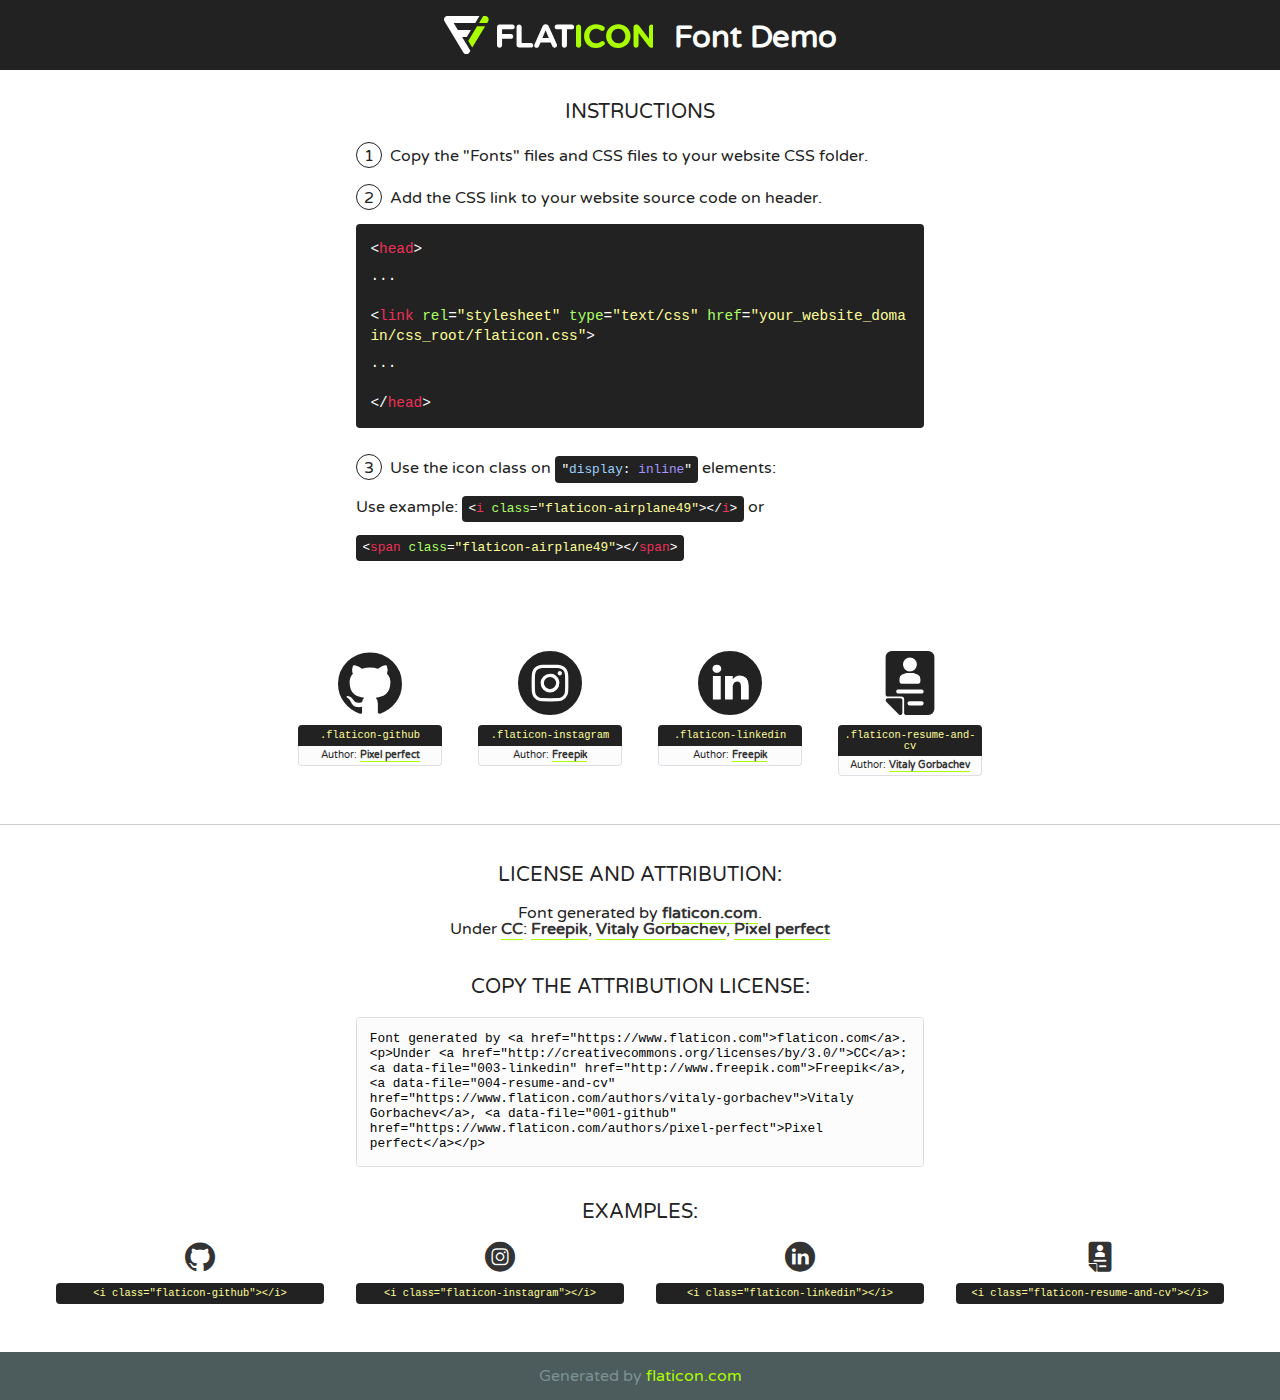
<file: css/font/flaticon.html>
<!DOCTYPE html>
<!--
  Flaticon icon font: Flaticon
  Creation date: 13/04/2020 18:54
-->
<html>
<!DOCTYPE html>
<html>

<head>
    <title>Flaticon WebFont</title>
    <link href="http://fonts.googleapis.com/css?family=Varela+Round" rel="stylesheet" type="text/css" />
    <link rel="stylesheet" type="text/css" href="flaticon.css">
    <meta charset="UTF-8">
    <style>
    html, body, div, span, applet, object, iframe,
    h1, h2, h3, h4, h5, h6, p, blockquote, pre,
    a, abbr, acronym, address, big, cite, code,
    del, dfn, em, img, ins, kbd, q, s, samp,
    small, strike, strong, sub, sup, tt, var,
    b, u, i, center,
    dl, dt, dd, ol, ul, li,
    fieldset, form, label, legend,
    table, caption, tbody, tfoot, thead, tr, th, td,
    article, aside, canvas, details, embed, 
    figure, figcaption, footer, header, hgroup, 
    menu, nav, output, ruby, section, summary,
    time, mark, audio, video {
        margin: 0;
        padding: 0;
        border: 0;
        font-size: 100%;
        font: inherit;
        vertical-align: baseline;
    }
    /* HTML5 display-role reset for older browsers */
    article, aside, details, figcaption, figure, 
    footer, header, hgroup, menu, nav, section {
        display: block;
    }
    body {
        line-height: 1;
    }
    ol, ul {
        list-style: none;
    }
    blockquote, q {
        quotes: none;
    }
    blockquote:before, blockquote:after,
    q:before, q:after {
        content: '';
        content: none;
    }
    table {
        border-collapse: collapse;
        border-spacing: 0;
    }
    body {
        font-family: 'Varela Round', Helvetica, Arial, sans-serif;
        font-size: 16px;
        color: #222;
    }
    a {
        color: #333;
        border-bottom: 1px solid #a9fd00;
        font-weight: bold;
        text-decoration: none;
    }
    * {
        -moz-box-sizing: border-box;
        -webkit-box-sizing: border-box;
        box-sizing: border-box;
        margin: 0;
        padding: 0;
    }
    [class^="flaticon-"]:before, [class*=" flaticon-"]:before, [class^="flaticon-"]:after, [class*=" flaticon-"]:after {
        font-family: Flaticon;
        font-size: 30px;
        font-style: normal;
        margin-left: 20px;
        color: #333;
    }
    .wrapper {
        max-width: 600px;
        margin: auto;
        padding: 0 1em;
    }
    .title {
        font-size: 1.25em;
        text-align: center;
        margin-bottom: 1em;
        text-transform: uppercase;
    }
    header {
        text-align: center;
        background-color: #222;
        color: #fff;
        padding: 1em;
    }
    header .logo {
        width: 210px;
        height: 38px;
        display: inline-block;
        vertical-align: middle;
        margin-right: 1em;
        border: none;
    }
    header strong {
        font-size: 1.95em;
        font-weight: bold;
        vertical-align: middle;
        margin-top: 5px;
        display: inline-block;
    }
    .demo {
        margin: 2em auto;
        line-height: 1.25em;
    }
    .demo ul li {
        margin-bottom: 1em;
    }
    .demo ul li .num {
        color: #222;
        border-radius: 20px;
        display: inline-block;
        width: 26px;
        padding: 3px;
        height: 26px;
        text-align: center;
        margin-right: 0.5em;
        border: 1px solid #222;
    }
    .demo ul li code {
        background-color: #222;
        border-radius: 4px;
        padding: 0.25em 0.5em;
        display: inline-block;
        color: #fff;
        font-family: Consolas,Monaco,Lucida Console,Liberation Mono,DejaVu Sans Mono,Bitstream Vera Sans Mono,Courier New, monospace;
        font-weight: lighter;
        margin-top: 1em;
        font-size: 0.8em;
        word-break: break-all;
    }
    .demo ul li code.big {
        padding: 1em;
        font-size: 0.9em;
    }
    .demo ul li code .red {
        color: #EF3159;
    }
    .demo ul li code .green {
        color: #ACFF65;
    }
    .demo ul li code .yellow {
        color: #FFFF99;
    }
    .demo ul li code .blue {
        color: #99D3FF;
    }
    .demo ul li code .purple {
        color: #A295FF;
    }
    .demo ul li code .dots {
        margin-top: 0.5em;
        display: block;
    }
    #glyphs {
        border-bottom: 1px solid #ccc;
        padding: 2em 0;
        text-align: center;
    }
    .glyph {
        display: inline-block;
        width: 9em;
        margin: 1em;
        text-align: center;
        vertical-align: top;
        background: #FFF;
    }
    .glyph .glyph-icon {
        padding: 10px;
        display: block;
        font-family:"Flaticon";
        font-size: 64px;
        line-height: 1;
    }
    .glyph .glyph-icon:before {
        font-size: 64px;
        color: #222;
        margin-left: 0;
    }
    .class-name {
        font-size: 0.65em;
        background-color: #222;
        color: #fff;
        border-radius: 4px 4px 0 0;
        padding: 0.5em;
        color: #FFFF99;
        font-family: Consolas,Monaco,Lucida Console,Liberation Mono,DejaVu Sans Mono,Bitstream Vera Sans Mono,Courier New, monospace;
    }
    .author-name {
        font-size: 0.6em;
        background-color: #fcfcfd;
        border: 1px solid #DEDEE4;
        border-top: 0;
        border-radius: 0 0 4px 4px;
        padding: 0.5em;
    }
    .class-name:last-child {
        font-size: 10px;
        color:#888;
    }
    .class-name:last-child a {
        font-size: 10px;
        color:#555;
    }
    .class-name:last-child a:hover {
        color:#a9fd00;
    }
    .glyph > input {
        display: block;
        width: 100px;
        margin: 5px auto;
        text-align: center;
        font-size: 12px;
        cursor: text;
    }
    .glyph > input.icon-input {
        font-family:"Flaticon";
        font-size: 16px;
        margin-bottom: 10px;
    }
    .attribution .title {
        margin-top: 2em;
    }
    .attribution textarea {
        background-color: #fcfcfd;
        padding: 1em;
        border: none;
        box-shadow: none;
        border: 1px solid #DEDEE4;
        border-radius: 4px;
        resize: none;
        width: 100%;
        height: 150px;
        font-size: 0.8em;
        font-family: Consolas,Monaco,Lucida Console,Liberation Mono,DejaVu Sans Mono,Bitstream Vera Sans Mono,Courier New, monospace;
        -webkit-appearance: none;
    }
    .iconsuse {
        margin: 2em auto;
        text-align: center;
        max-width: 1200px;
    }
    .iconsuse:after {
        content: '';
        display: table;
        clear: both;
    }
    .iconsuse .image {
        float: left;
        width: 25%;
        padding: 0 1em;
    }
    .iconsuse .image p {
        margin-bottom: 1em;
    }
    .iconsuse .image span {
        display: block;
        font-size: 0.65em;
        background-color: #222;
        color: #fff;
        border-radius: 4px;
        padding: 0.5em;
        color: #FFFF99;
        margin-top: 1em;
        font-family: Consolas,Monaco,Lucida Console,Liberation Mono,DejaVu Sans Mono,Bitstream Vera Sans Mono,Courier New, monospace;
    }
    #footer {
        text-align: center;
        background-color: #4C5B5C;
        color: #7c9192;
        padding: 1em;
    }
    #footer a {
        border: none;
        color: #a9fd00;
        font-weight: normal;
    }
    @media (max-width: 960px) {
        .iconsuse .image {
            width: 50%;
        }
    }
    @media (max-width: 560px) {
        .iconsuse .image {
            width: 100%;
        }
    }
    </style>
</head>

<body class="characters-off">

    <header>
        <a href="https://www.flaticon.com" target="_blank" class="logo">
            <svg version="1.1" xmlns="http://www.w3.org/2000/svg" xmlns:xlink="http://www.w3.org/1999/xlink" xmlns:a="http://ns.adobe.com/AdobeSVGViewerExtensions/3.0/" viewBox="0 0 560.875 102.036" enable-background="new 0 0 560.875 102.036" xml:space="preserve">
                <defs>
                </defs>
                <g>
                    <g class="letters">
                        <path fill="#ffffff" d="M141.596,29.675c0-3.777,2.985-6.767,6.764-6.767h34.438c3.426,0,6.15,2.728,6.15,6.15
                        c0,3.43-2.724,6.149-6.15,6.149h-27.674v13.091h23.719c3.429,0,6.151,2.724,6.151,6.15c0,3.43-2.723,6.149-6.151,6.149h-23.719
                        v17.574c0,3.773-2.986,6.761-6.764,6.761c-3.779,0-6.764-2.989-6.764-6.761V29.675z"></path>
                        <path fill="#ffffff" d="M193.844,29.149c0-3.781,2.985-6.767,6.764-6.767c3.776,0,6.763,2.985,6.763,6.767v42.957h25.039
                        c3.426,0,6.149,2.726,6.149,6.153c0,3.425-2.723,6.15-6.149,6.15h-31.802c-3.779,0-6.764-2.986-6.764-6.768V29.149z"></path>
                        <path fill="#ffffff" d="M241.891,75.71l21.438-48.407c1.492-3.341,4.215-5.357,7.906-5.357h0.792
                        c3.686,0,6.323,2.017,7.815,5.357l21.439,48.407c0.436,0.967,0.701,1.845,0.701,2.723c0,3.602-2.809,6.501-6.414,6.501
                        c-3.161,0-5.269-1.845-6.499-4.655l-4.132-9.661h-27.059l-4.301,10.102c-1.144,2.631-3.426,4.214-6.237,4.214
                        c-3.517,0-6.24-2.81-6.24-6.325C241.1,77.64,241.451,76.677,241.891,75.71z M279.932,58.666l-8.521-20.297l-8.526,20.297H279.932
                        z"></path>
                        <path fill="#ffffff" d="M314.864,35.387H301.86c-3.429,0-6.239-2.813-6.239-6.238c0-3.429,2.811-6.24,6.239-6.24h39.533
                        c3.426,0,6.237,2.811,6.237,6.24c0,3.425-2.811,6.238-6.237,6.238h-13.001v42.785c0,3.773-2.99,6.761-6.764,6.761
                        c-3.779,0-6.764-2.989-6.764-6.761V35.387z"></path>
                        <path fill="#A9FD00" d="M352.615,29.149c0-3.781,2.985-6.767,6.767-6.767c3.774,0,6.761,2.985,6.761,6.767v49.024
                        c0,3.773-2.987,6.761-6.761,6.761c-3.781,0-6.767-2.989-6.767-6.761V29.149z"></path>
                        <path fill="#A9FD00" d="M374.132,53.836v-0.179c0-17.481,13.178-31.801,32.065-31.801c9.22,0,15.459,2.458,20.557,6.238
                        c1.402,1.054,2.637,2.985,2.637,5.357c0,3.692-2.985,6.59-6.681,6.59c-1.845,0-3.071-0.702-4.044-1.319
                        c-3.776-2.813-7.729-4.393-12.562-4.393c-10.364,0-17.831,8.611-17.831,19.154v0.173c0,10.542,7.291,19.329,17.831,19.329
                        c5.715,0,9.492-1.756,13.359-4.834c1.049-0.874,2.458-1.491,4.039-1.491c3.429,0,6.325,2.813,6.325,6.236
                        c0,2.106-1.056,3.78-2.282,4.834c-5.539,4.834-12.036,7.733-21.878,7.733C387.572,85.464,374.132,71.493,374.132,53.836z"></path>
                        <path fill="#A9FD00" d="M433.009,53.836v-0.179c0-17.481,13.79-31.801,32.766-31.801c18.981,0,32.592,14.143,32.592,31.628v0.173
                        c0,17.483-13.785,31.807-32.769,31.807C446.625,85.464,433.009,71.32,433.009,53.836z M484.224,53.836v-0.179
                        c0-10.539-7.725-19.326-18.626-19.326c-10.893,0-18.449,8.611-18.449,19.154v0.173c0,10.542,7.73,19.329,18.626,19.329
                        C476.676,72.986,484.224,64.378,484.224,53.836z"></path>
                        <path fill="#A9FD00" d="M506.233,29.321c0-3.774,2.99-6.763,6.767-6.763h1.401c3.252,0,5.183,1.583,7.029,3.953l26.093,34.265
                        V29.059c0-3.692,2.99-6.677,6.681-6.677c3.683,0,6.671,2.985,6.671,6.677v48.934c0,3.78-2.987,6.765-6.764,6.765h-0.436
                        c-3.257,0-5.188-1.581-7.034-3.953l-27.056-35.492v32.944c0,3.687-2.985,6.676-6.678,6.676c-3.683,0-6.673-2.989-6.673-6.676
                        V29.321z"></path>
                    </g>
                    <g class="insignia">
                        <path fill="#ffffff" d="M48.372,56.137h12.517l11.156-18.537H37.186L25.688,18.539h57.825L94.668,0H9.271
                        C5.925,0,2.842,1.801,1.198,4.716c-1.644,2.907-1.593,6.482,0.134,9.343l50.38,83.501c1.678,2.781,4.689,4.476,7.938,4.476
                        c3.246,0,6.257-1.695,7.935-4.476l2.898-4.804L48.372,56.137z"></path>
                        <g class="i">
                            <path fill="#A9FD00" d="M93.575,18.539h0.031v0.004l21.652,0.004l2.705-4.488c1.727-2.861,1.778-6.436,0.133-9.343
                            C116.454,1.801,113.371,0,110.026,0h-5.294L93.575,18.539z"></path>
                            <polygon fill="#A9FD00" points="88.291,27.356 64.725,66.486 75.519,84.404 109.942,27.356"></polygon>
                        </g>
                    </g>
                </g>
            </svg>
        </a>
        <strong>Font Demo</strong>
    </header>


    <section class="demo wrapper">

        <p class="title">Instructions</p>

        <ul>
            <li>
                <span class="num">1</span>Copy the "Fonts" files and CSS files to your website CSS folder.
            </li>
            <li>
                <span class="num">2</span>Add the CSS link to your website source code on header.
                <code class="big">
                    &lt;<span class="red">head</span>&gt;
                    <br/><span class="dots">...</span>
                    <br/>&lt;<span class="red">link</span> <span class="green">rel</span>=<span class="yellow">"stylesheet"</span> <span class="green">type</span>=<span class="yellow">"text/css"</span> <span class="green">href</span>=<span class="yellow">"your_website_domain/css_root/flaticon.css"</span>&gt;
                    <br/><span class="dots">...</span>
                    <br/>&lt;/<span class="red">head</span>&gt;
                </code>
            </li>

            <li>
                <p>
                    <span class="num">3</span>Use the icon class on <code>"<span class="blue">display</span>:<span class="purple"> inline</span>"</code> elements:
                    <br />
                    Use example: <code>&lt;<span class="red">i</span> <span class="green">class</span>=<span class="yellow">&quot;flaticon-airplane49&quot;</span>&gt;&lt;/<span class="red">i</span>&gt;</code> or <code>&lt;<span class="red">span</span> <span class="green">class</span>=<span class="yellow">&quot;flaticon-airplane49&quot;</span>&gt;&lt;/<span class="red">span</span>&gt;</code>
            </li>
        </ul>

    </section>




   <section id="glyphs">          
    
      
        <div class="glyph"><div class="glyph-icon flaticon-github"></div>
            <div class="class-name">.flaticon-github</div>
            <div class="author-name">Author: <a data-file="001-github" href="https://www.flaticon.com/authors/pixel-perfect">Pixel perfect</a> </div> 
        </div>        
        
        <div class="glyph"><div class="glyph-icon flaticon-instagram"></div>
            <div class="class-name">.flaticon-instagram</div>
            <div class="author-name">Author: <a data-file="002-instagram" href="http://www.freepik.com">Freepik</a> </div> 
        </div>        
        
        <div class="glyph"><div class="glyph-icon flaticon-linkedin"></div>
            <div class="class-name">.flaticon-linkedin</div>
            <div class="author-name">Author: <a data-file="003-linkedin" href="http://www.freepik.com">Freepik</a> </div> 
        </div>        
        
        <div class="glyph"><div class="glyph-icon flaticon-resume-and-cv"></div>
            <div class="class-name">.flaticon-resume-and-cv</div>
            <div class="author-name">Author: <a data-file="004-resume-and-cv" href="https://www.flaticon.com/authors/vitaly-gorbachev">Vitaly Gorbachev</a> </div> 
        </div>        
        

    </section>



    <section class="attribution wrapper"   style="text-align:center;">

      <div class="title">License and attribution:</div><div class="attrDiv">Font generated by <a href="https://www.flaticon.com">flaticon.com</a>. <div><p>Under <a href="http://creativecommons.org/licenses/by/3.0/">CC</a>: <a data-file="003-linkedin" href="http://www.freepik.com">Freepik</a>, <a data-file="004-resume-and-cv" href="https://www.flaticon.com/authors/vitaly-gorbachev">Vitaly Gorbachev</a>, <a data-file="001-github" href="https://www.flaticon.com/authors/pixel-perfect">Pixel perfect</a></p>  </div>
      </div>
      <div class="title">Copy the Attribution License:</div>

    <textarea onclick="this.focus();this.select();">Font generated by &lt;a href=&quot;https://www.flaticon.com&quot;&gt;flaticon.com&lt;/a&gt;. <p>Under <a href="http://creativecommons.org/licenses/by/3.0/">CC</a>: <a data-file="003-linkedin" href="http://www.freepik.com">Freepik</a>, <a data-file="004-resume-and-cv" href="https://www.flaticon.com/authors/vitaly-gorbachev">Vitaly Gorbachev</a>, <a data-file="001-github" href="https://www.flaticon.com/authors/pixel-perfect">Pixel perfect</a></p>  
     </textarea>

    </section>

    <section class="iconsuse">

          <div class="title">Examples:</div>            
             
            <div class="image">
                <p>
                    <i class="glyph-icon flaticon-github"></i> 
                    <span>&lt;i class=&quot;flaticon-github&quot;&gt;&lt;/i&gt;</span>
                </p>
            </div>
            
            <div class="image">
                <p>
                    <i class="glyph-icon flaticon-instagram"></i> 
                    <span>&lt;i class=&quot;flaticon-instagram&quot;&gt;&lt;/i&gt;</span>
                </p>
            </div>
            
            <div class="image">
                <p>
                    <i class="glyph-icon flaticon-linkedin"></i> 
                    <span>&lt;i class=&quot;flaticon-linkedin&quot;&gt;&lt;/i&gt;</span>
                </p>
            </div>
            
            <div class="image">
                <p>
                    <i class="glyph-icon flaticon-resume-and-cv"></i> 
                    <span>&lt;i class=&quot;flaticon-resume-and-cv&quot;&gt;&lt;/i&gt;</span>
                </p>
            </div>
                       
        </div>
                            
    </section>

<div id="footer">
    <div>Generated by <a href="https://www.flaticon.com">flaticon.com</a>
    </div>
</div>



</body>
</html>
</file>
<file: css/font/flaticon.css>
/*
  	Flaticon icon font: Flaticon
  	Creation date: 13/04/2020 18:54
  	*/

@font-face {
  font-family: "Flaticon";
  src: url("./Flaticon.eot");
  src: url("./Flaticon.eot?#iefix") format("embedded-opentype"),
       url("./Flaticon.woff2") format("woff2"),
       url("./Flaticon.woff") format("woff"),
       url("./Flaticon.ttf") format("truetype"),
       url("./Flaticon.svg#Flaticon") format("svg");
  font-weight: normal;
  font-style: normal;
}

@media screen and (-webkit-min-device-pixel-ratio:0) {
  @font-face {
    font-family: "Flaticon";
    src: url("./Flaticon.svg#Flaticon") format("svg");
  }
}

[class^="flaticon-"]:before, [class*=" flaticon-"]:before,
[class^="flaticon-"]:after, [class*=" flaticon-"]:after {   
  font-family: Flaticon;
font-style: normal;
margin-left: 20px;
}

.flaticon-github:before { content: "\f100"; }
.flaticon-instagram:before { content: "\f101"; }
.flaticon-linkedin:before { content: "\f102"; }
.flaticon-resume-and-cv:before { content: "\f103"; }
</file>
